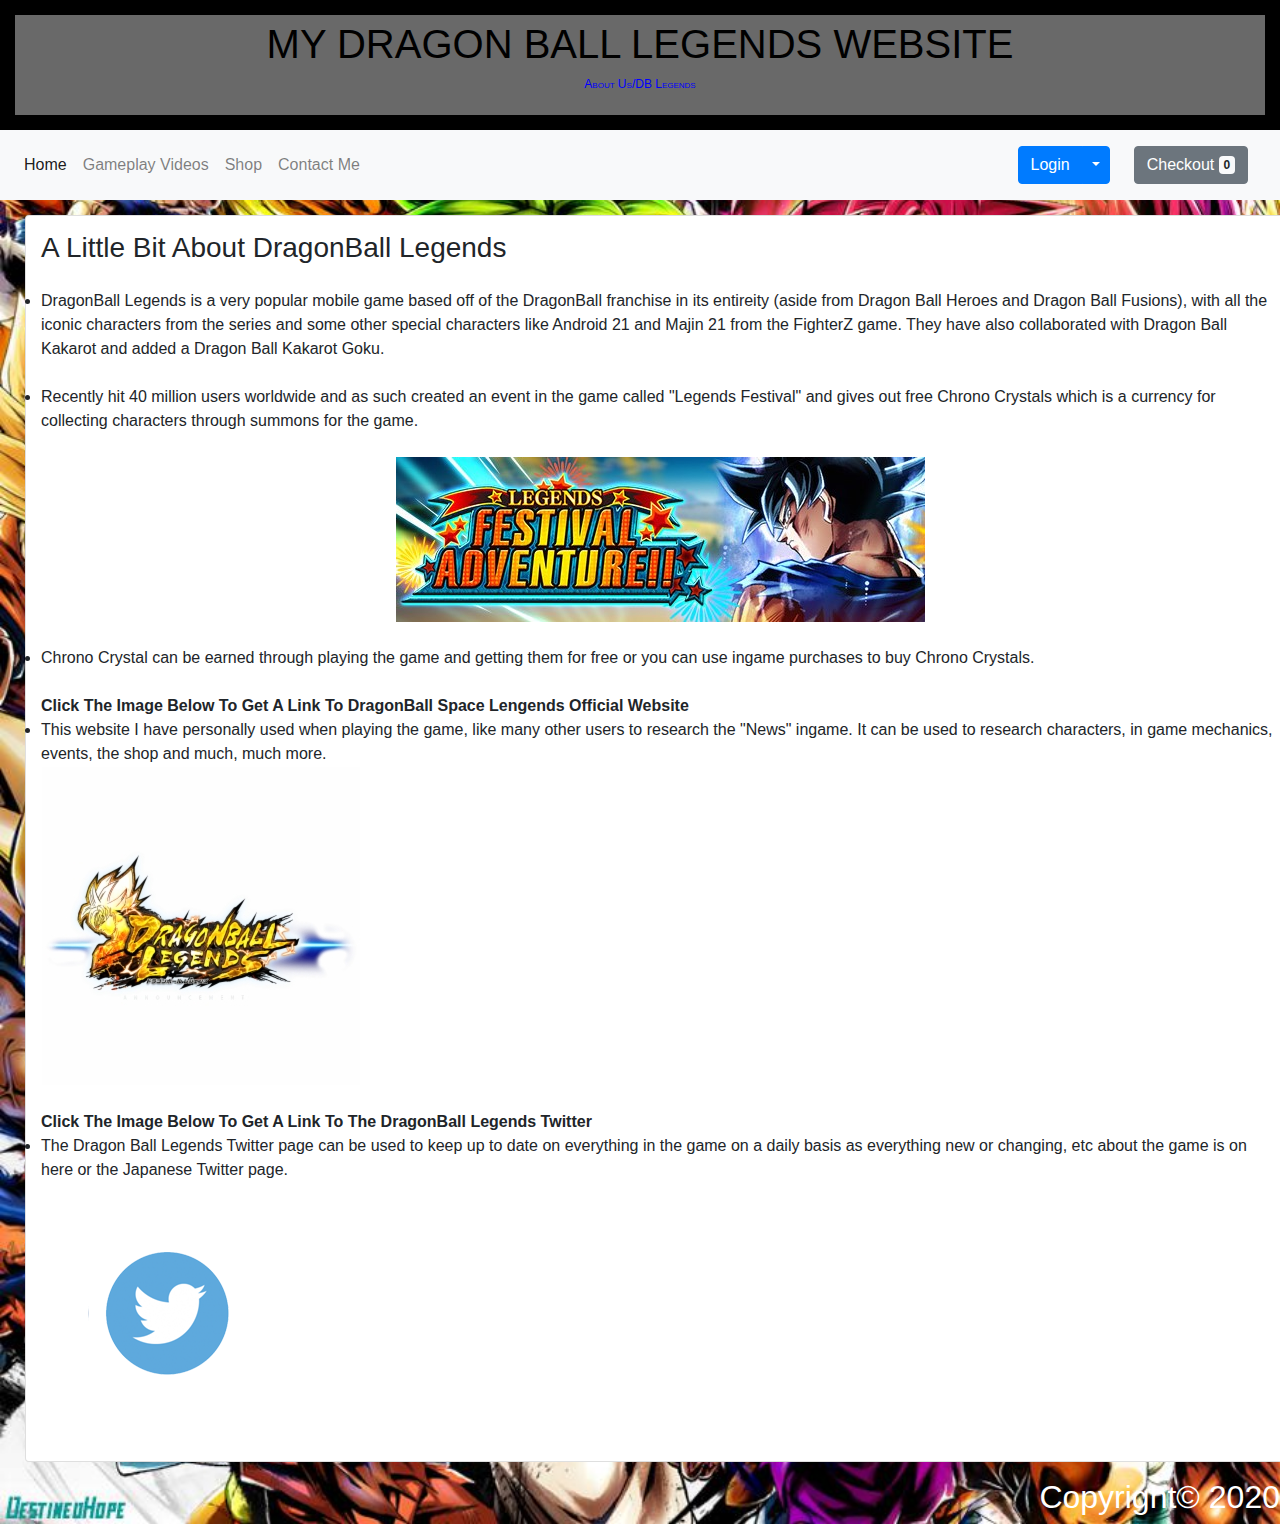
<file: index.html>
<!DOCTYPE HTML>
<html lang="en">
    
<head>
  <meta charset="utf-8">
  <meta name="viewport" content="width=device-width, initial-scale=1, shrink-to-fit=no">
  <meta name="description" content="Dragon Ball Legends Game Info">
  <meta name="author" content="Ben Carney_a.k.a_:Kronk">
<title>Index Page</title>
<link rel="stylesheet" href="main.css">
<link rel="stylesheet" href="blog.css">
<link rel="icon" href="logooflegends.jpg">
  <link href="bootstrap.min.css" rel="stylesheet">
  <link href="custom.css" rel="stylesheet"> 
</head>
<style>
     body
    {
        font-family: 'Arial', sans-serif;
        background-image:url(roster.jpg);
        background-size: cover;
        
    }   
</style>  
<body>
<div id="wrapper">
<header>
        <h1>My Dragon Ball Legends Website</h1>
        <h2>About Us/DB Legends</h2>
</header>
</div>
<nav class="navbar navbar-expand-lg navbar-light bg-light">
  <button class="navbar-toggler" type="button" data-toggle="collapse" data-target="#navbarNavAltMarkup" aria-controls="navbarNavAltMarkup" aria-expanded="false" aria-label="Toggle navigation">
    <span class="navbar-toggler-icon"></span>
  </button>
  <div class="collapse navbar-collapse" id="navbarNavAltMarkup">
    <div class="navbar-nav">
      <a class="nav-item nav-link active" href="index.html">Home<span class="sr-only">(current)</span> </a>
      <a class="nav-item nav-link" href="Gameplay%20Videos.html">Gameplay Videos</a>
      <a class="nav-item nav-link " href="shop.html">Shop</a>
        <a class="nav-item nav-link" href="Contact%20Me.html">Contact Me</a>
        <a class="nav-item nav-link" href=https://www.youtube.com/watch?v=dQw4w9WgXcQ></a>
    </div>
  </div>
    <div class="btn-group">
    <button type="button" class="btn btn-primary"  id="loginlogout" href="#">Login</button>
    <button type="button" class="btn btn-primary dropdown-toggle dropdown-toggle-split" id="dropdownMenuReference" data-toggle="dropdown" aria-haspopup="true" aria-expanded="false" data-reference="parent">
      <span class="sr-only">Toggle Dropdown</span>
    </button>
    <div class="dropdown-menu" aria-labelledby="dropdownMenuReference">
      <a class="dropdown-item" href="userdetails.html">User Details</a>
      <a class="dropdown-item" href="Registration%20Page.html">Registration Form</a>   

    </div>
    </div>
  
      
    <div class="btn-toolbar">
        <a class="nav-item nav-link" href="checkout.html">
        <button type="button" class="btn btn-secondary ml-2">
          Checkout <span class="badge badge-light" id="checkout"></span>
        </button>
        </a>
    </div> 
</nav>
<ul>

<div class="row">
<div class="card">
    <h3>A Little Bit About DragonBall Legends</h3>
    <p>
        <li>
            DragonBall Legends is a very popular mobile game based off of the DragonBall franchise in its entireity (aside from Dragon Ball Heroes and Dragon Ball Fusions), with all the iconic characters from the series and some other special characters like Android 21 and Majin 21 from the FighterZ game. They have also collaborated with Dragon Ball Kakarot and added a Dragon Ball Kakarot Goku.
        </li>
        <br>
        <li>
            Recently hit 40 million users worldwide and as such created an event in the game called "Legends Festival" and gives out free Chrono Crystals which is a currency for collecting characters through summons for the game.
        </li>
        <br><div align="center"><img  src="legendsfest.jpg"></div><br>
        <li>Chrono Crystal can be earned through playing the game and getting them for free or you can use ingame purchases to buy Chrono Crystals.
        </li>
<br>
    <b>Click The Image Below To Get A Link To DragonBall Space Lengends Official Website</b>
    <li>This website I have personally used when playing the game, like many other users to research the "News" ingame. It can be used to research characters, in game mechanics, events, the shop and much, much more.</li>
    <a href="https://legends.dbz.space/"><img src="DBL.jpg"></a>
<br>
    <b>Click The Image Below To Get A Link To The DragonBall Legends Twitter</b> 
    <li>The Dragon Ball Legends Twitter page can be used to keep up to date on everything in the game on a daily basis as everything new or changing, etc about the game is on here or the Japanese Twitter page.</li>
      <a href="https://twitter.com/DB_Legends"><img src="twitter.jpg"></a>

</div>  
    </div>
    </ul>
<script src="jquery-min.js"></script>
<script src="bootstrap.bundle.min.js"></script>    
<script src="custom.js"></script>  
<div class="footer">
  <h2>Copyright© 2020</h2>
</div>
</body>    
</html>
</file>
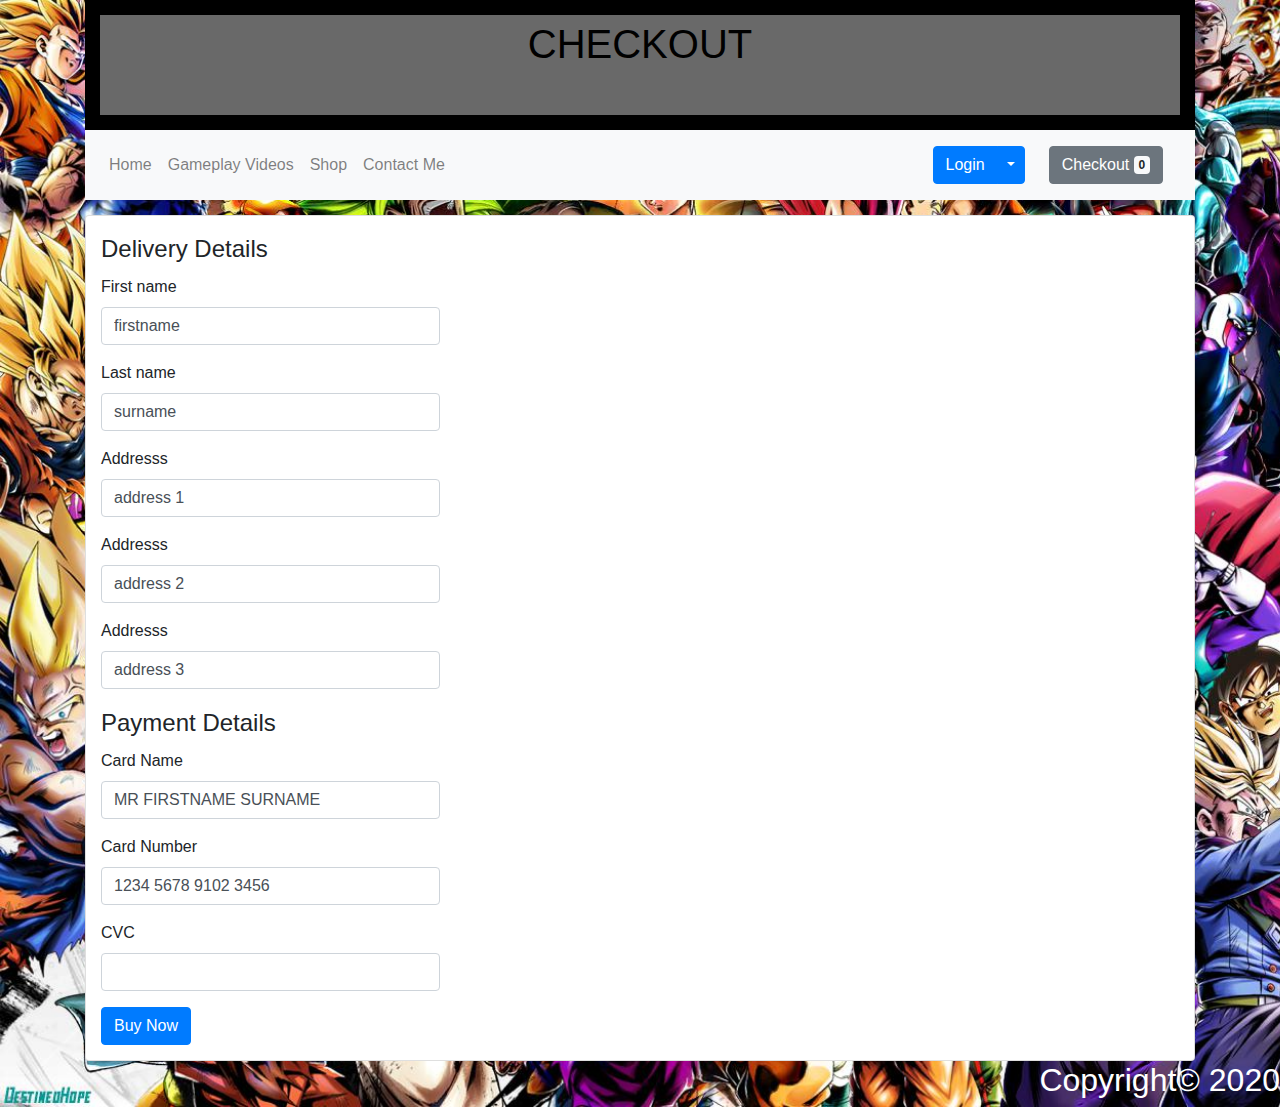
<file: checkout.html>
<!DOCTYPE html>
<html lang="en">
<head>
  <meta charset="utf-8">
  <meta name="viewport" content="width=device-width, initial-scale=1, shrink-to-fit=no">
  <meta name="description" content="Dragon Ball Legends Game Info">
  <meta name="author" content="Ben Carney_a.k.a_:Kronk">
  <title>Check Out</title>
    <link rel="stylesheet" href="main.css">
<link rel="stylesheet" href="blog.css">
<link rel="icon" href="logooflegends.jpg">
<style>
body
    {
background-color:#000000;
background:cover; 
background-image:url(roster.jpg);
background-size: cover;
    }   
</style>
  <!-- Bootstrap core CSS -->
  <link href="bootstrap.min.css" rel="stylesheet">
  <link href="custom.css" rel="stylesheet">    
</head>
<body>
<main class="container">
<div id="wrapper">
<header>
    <h1>Checkout</h1>
    </header></div>
<nav class="navbar navbar-expand-lg navbar-light bg-light">
  <button class="navbar-toggler" type="button" data-toggle="collapse" data-target="#navbarNavAltMarkup" aria-controls="navbarNavAltMarkup" aria-expanded="false" aria-label="Toggle navigation">
    <span class="navbar-toggler-icon"></span>
  </button>
  <div class="collapse navbar-collapse" id="navbarNavAltMarkup">
    <div class="navbar-nav">
      <a class="nav-item nav-link " href="index.html">Home </a>
      <a class="nav-item nav-link" href="Gameplay%20Videos.html">Gameplay Videos</a>
      <a class="nav-item nav-link" href="shop.html">Shop</a>
    <a class="nav-item nav-link" href="Contact%20Me.html">Contact Me</a>
        <a class="nav-item nav-link" href=https://www.youtube.com/watch?v=dQw4w9WgXcQ></a>
    </div>
  </div>
    <div class="btn-group">
    <button type="button" class="btn btn-primary"  id="loginlogout" href="#">Login</button>
    <button type="button" class="btn btn-primary dropdown-toggle dropdown-toggle-split" id="dropdownMenuReference" data-toggle="dropdown" aria-haspopup="true" aria-expanded="false" data-reference="parent">
      <span class="sr-only">Toggle Dropdown</span>
    </button>
    <div class="dropdown-menu" aria-labelledby="dropdownMenuReference">
      <a class="dropdown-item" href="userdetails.html">User Details</a>
      <a class="dropdown-item" href="Registration%20Page.html">Registration Form</a>   

    </div>
    </div>
  
      
    <div class="btn-toolbar">
        <a class="nav-item nav-link" href="checkout.html">
        <button type="button" class="btn btn-secondary ml-2">
          Checkout <span class="badge badge-light" id="checkout"></span>
        </button>
        </a>
    </div> 
</nav>

<div class="card">
    <div class="row">    
        <div class="col-sm col-md-4"> 
          <form name="paymentdetails" id="pdetails" action="" method="get">
                <fieldset>
                    <legend>Delivery Details</legend>
                    <div class="form-group">
                        <label for="getFirstName">First name</label>
                        <input type="text" class="form-control" id="getFirstName" name="firstname" value="firstname" required>
                    </div>
                    <div class="form-group">
                        <label for="getLastName">Last name</label> 
                        <input type="text" class="form-control" id="getLastName" name="lastname" value="surname" required>
                    </div>    
                    <div class="form-group">
                        <label for="getAddress1">Addresss</label> 
                        <input type="text" class="form-control" id="getAddress1" name="address2" value="address 1" required>
                    </div> 
                    <div class="form-group">
                        <label for="getAddress2">Addresss</label> 
                        <input type="text" class="form-control" id="getAddress2" name="address2"  value="address 2"  required>
                    </div> 
                        <div class="form-group">
                        <label for="getAddress3">Addresss</label> 
                        <input type="text" class="form-control" id="getAddress3" name="address3"  value="address 3"  required>
                    </div> 
                </fieldset>    
                <fieldset>
                    <legend>Payment Details</legend>
                    <div class="form-group">
                        <label for="getCardName">Card Name</label> 
                        <input type="text" class="form-control" id="getCardName" name="cardname" value="MR FIRSTNAME SURNAME" required>
                    </div>   
                    <div class="form-group">
                        <label for="getCardNumber">Card Number</label> 
                        <input type="text" class="form-control" id="getCardNumber" name="cardnumber" value="1234 5678 9102 3456" required>
                    </div>
                    <div class="form-group">
                        <label for="getCardCVC">CVC</label> 
                        <input type="password" class="form-control" id="getCardNumber" name="cardnumber"  required>
                    </div>
                </fieldset>    
                <div class="alert alert-success d-none" id="payment-success" role="alert">
                    Thank you for your purchase. You will receive delivery details via email. Please return to our <a href="shop.html">Shopping Page</a>.
                </div>
                <div class="alert alert-danger d-none" id="payment-failure" role="alert">
                  There seems to be a problem with the card details you entered.
                </div>                
                
                <input type='submit' class="btn btn-primary" id="buy-button" value="Buy Now">
            </form>


        </div> 
    </div>   
    </div>   

    
</main>
    <script src="jquery-min.js"></script>
    <script src="bootstrap.bundle.min.js"></script> 
    <script src="custom.js"></script>   
<div class="footer">
  <h2>Copyright© 2020</h2>
</div>
    
</body>
</html>
</file>
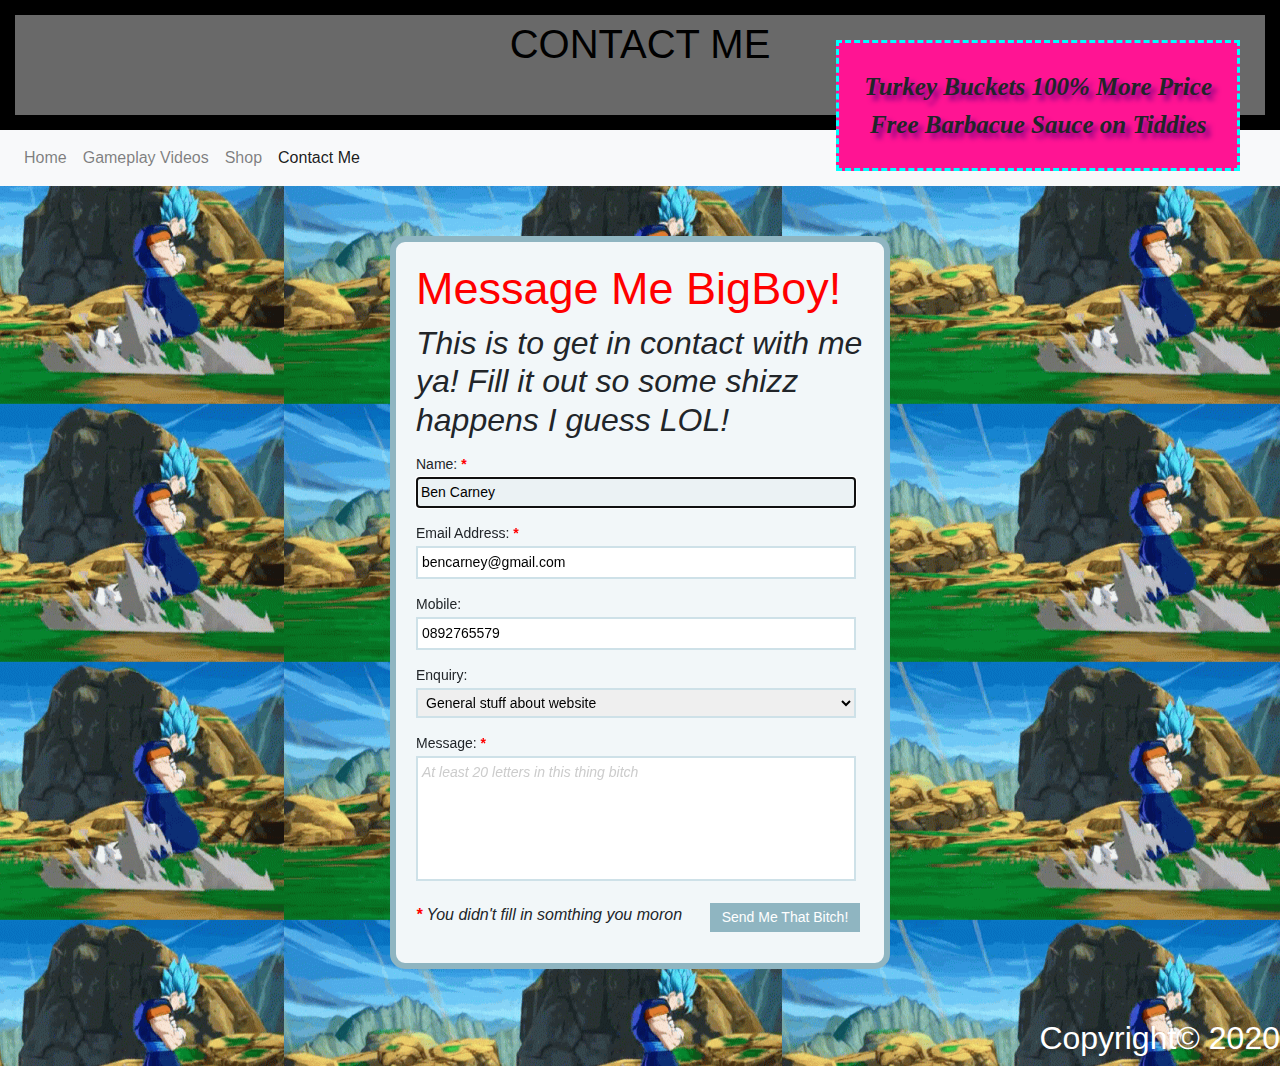
<file: Contact Me.html>
<!doctype Html>
<html lang="en">
<head>
 <style> 
body
{
background-image:url("run.gif");
background-repeat: repeat;
background-position: right;
background-color: gold;
}
</style>  
<meta charset="utf-8">
  <meta name="viewport" content="width=device-width, initial-scale=1, shrink-to-fit=no">
  <meta name="description" content="Dragon Ball Legends Game Info">
  <meta name="author" content="Ben Carney_a.k.a_:Kronk">
<title>Contact Me</title>
<link rel="stylesheet" href="form.css">
<link rel="stylesheet" href="main.css">
<link rel="icon" href="logooflegends.jpg">
  <link href="bootstrap.min.css" rel="stylesheet">
  <link href="custom.css" rel="stylesheet">

</head>
<div id="wrapper">
<header>
<h1>contact me</h1>
</header>   
</div>
<body>
<nav class="navbar navbar-expand-lg navbar-light bg-light">
  <button class="navbar-toggler" type="button" data-toggle="collapse" data-target="#navbarNavAltMarkup" aria-controls="navbarNavAltMarkup" aria-expanded="false" aria-label="Toggle navigation">
    <span class="navbar-toggler-icon"></span>
  </button>
  <div class="collapse navbar-collapse" id="navbarNavAltMarkup">
    <div class="navbar-nav">
      <a class="nav-item nav-link " href="index.html">Home </a>
      <a class="nav-item nav-link" href="Gameplay%20Videos.html">Gameplay Videos</a>
      <a class="nav-item nav-link " href="shop.html">Shop</a>
<a class="nav-item nav-link active" href="Contact%20Me.html">Contact Me<span class="sr-only">(current)</span></a>
        <a class="nav-item nav-link" href=https://www.youtube.com/watch?v=dQw4w9WgXcQ></a>
    </div>
    </div> 
</nav>

<form name="input" action="html_form_action.asp" method="get">        
<div id="special">Turkey Buckets 100% More Price<br>Free Barbacue Sauce on Tiddies</div>     
    
<div id="contact-form" class="clearfix">
<h1>Message Me BigBoy!</h1>
<h2>This is to get in contact with me ya! Fill it out so some shizz happens I guess LOL!</h2>
    
    <ul id="errors" class="">
        <li id="info">You did somethign wrong dumbass!:</li>
    </ul>
    <p id="success">You filled it out dumbass! Good Job now I'll get back to you when I feel like it see ya!</p>
    <form method="post" action="http://year1.ccpdev.me/FormTest.php">
        <label for="name">Name: <span class="required">*</span></label>
        <input type="text" id="name" name="name" value="Ben Carney" placeholder="Urc Neill" required="required" autofocus="autofocus" />
         
        <label for="email">Email Address: <span class="required">*</span></label>
        <input type="email" id="email" name="email" value="bencarney@gmail.com" placeholder="UrcNeill@example.com" required="required" />
         
        <label for="telephone">Mobile: </label>
        <input type="tel" id="telephone" name="telephone" value="0892765579"/>
         
        <label for="enquiry">Enquiry: </label>
        <select id="enquiry" name="enquiry">
            <option value="general">General stuff about website</option>
            <option value="sales">Additional Info wanting added to website</option>
            <option value="support">Support for you</option>
        </select>
         
        <label for="message">Message: <span class="required">*</span></label>
        <textarea id="message" name="message" placeholder="At least 20 letters in this thing bitch" required="required" data-minlength="20"></textarea>
         
        <span id="loading"></span>
        <input type="submit" value="Send Me That Bitch!" id="submit-button" />
        <p id="req-field-desc"><span class="required">*</span> You didn't fill in somthing you moron</p>
    </form>
</div>       
</form>
<script src="jquery-min.js"></script>
<script src="bootstrap.bundle.min.js"></script>    
<script src="custom.js"></script> 
<div class="footer">
  <h2>Copyright© 2020</h2>
</div>
</body>    
</html>
</file>
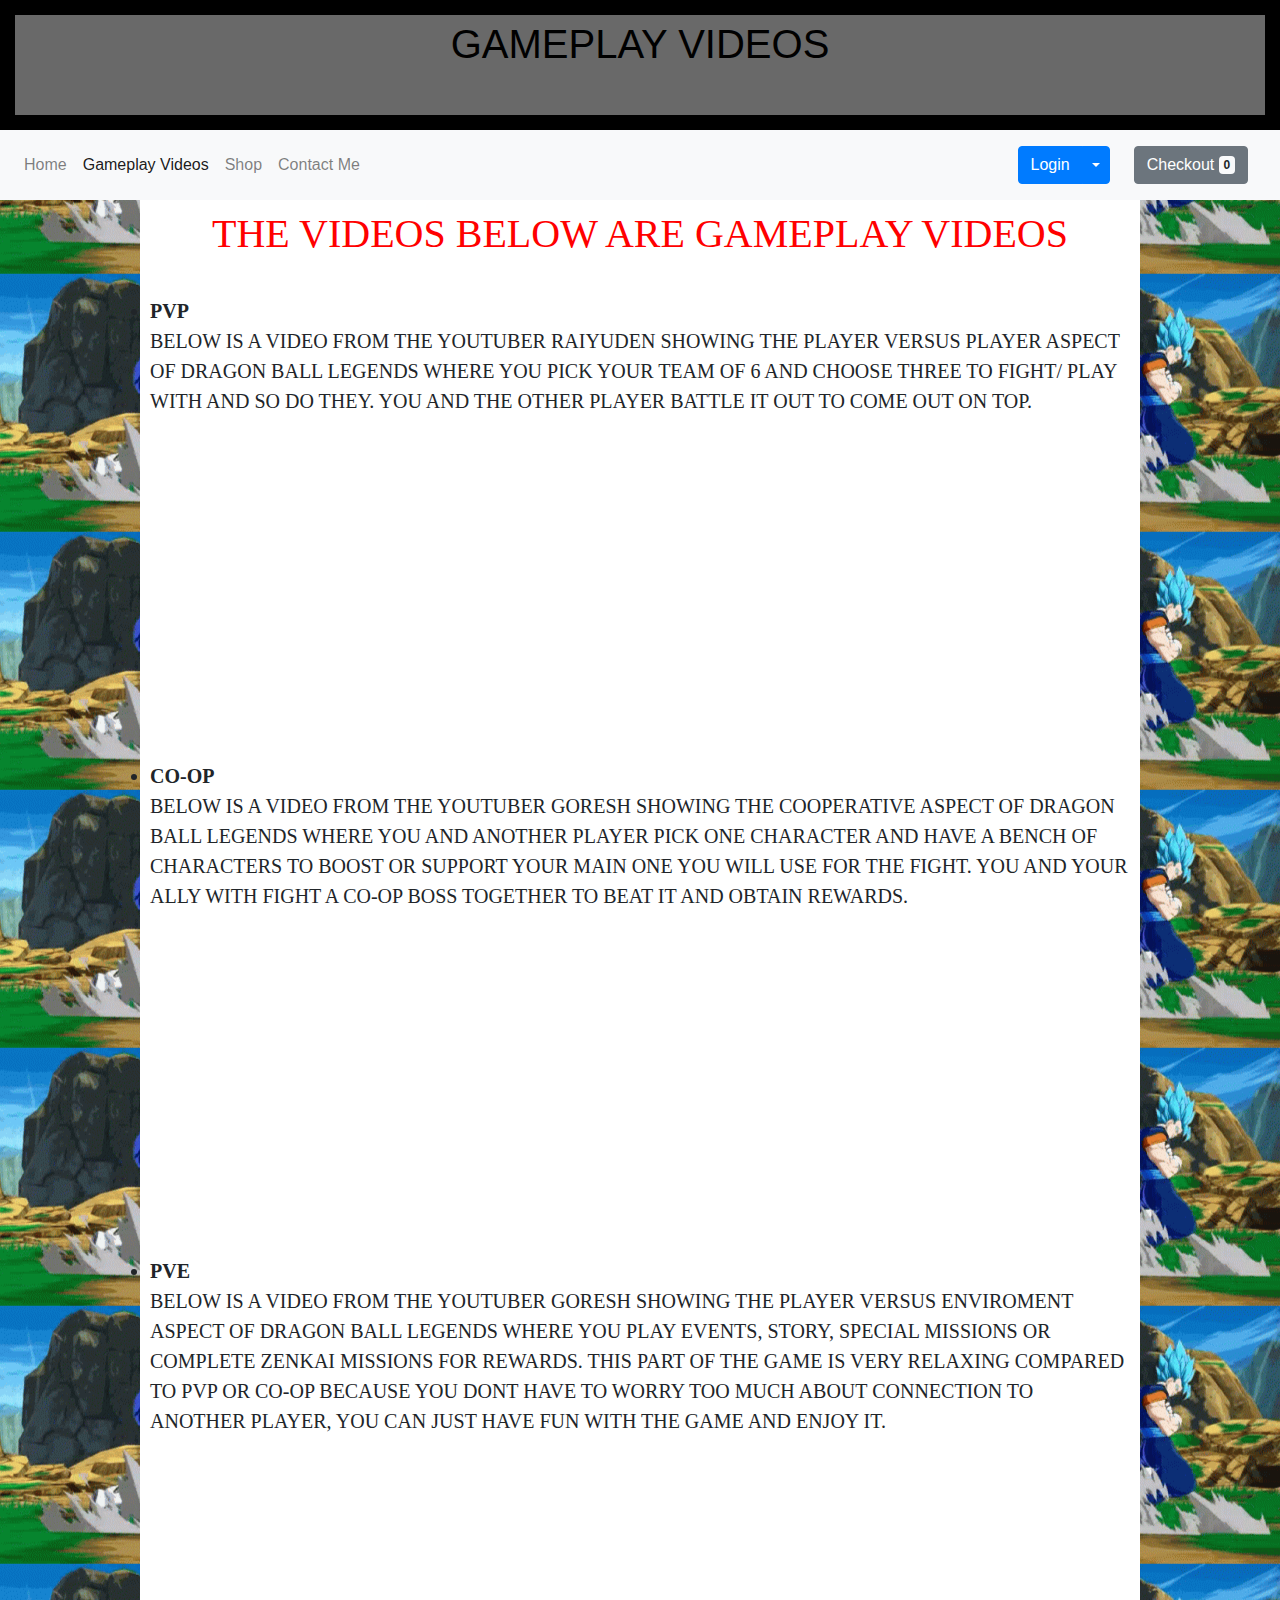
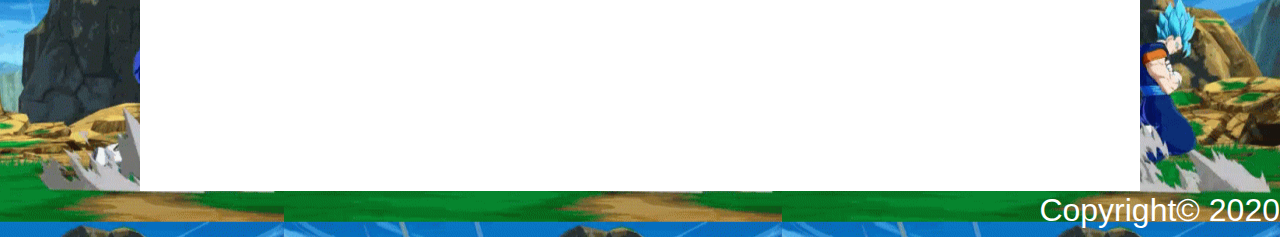
<file: Gameplay Videos.html>
<!DOCTYPE html PUBLIC "-//W3C//DTD XHTML 1.0 Transitional//EN" "http://www.w3.org/TR/xhtml1/DTD/xhtml1-transitional.dtd">
<html lang="en">
<head>
 <style> 
body
{
background-image:url("run.gif");
background-repeat: repeat;
background-position: right;
background-color: gold;
}
</style>
  <meta charset="utf-8">
  <meta name="viewport" content="width=device-width, initial-scale=1, shrink-to-fit=no">
  <meta name="description" content="Dragon Ball Legends Game Info">
  <meta name="author" content="Ben Carney_a.k.a_:Kronk">
<title>Gameplay Videos</title>
<link rel="stylesheet" href="main.css">
<link rel="icon" href="logooflegends.jpg">
  <link href="bootstrap.min.css" rel="stylesheet">
  <link href="custom.css" rel="stylesheet"> 
</head>
<div id="wrapper">
<header>
<h1>Gameplay Videos</h1>
</header>   
</div>
<nav class="navbar navbar-expand-lg navbar-light bg-light">
  <button class="navbar-toggler" type="button" data-toggle="collapse" data-target="#navbarNavAltMarkup" aria-controls="navbarNavAltMarkup" aria-expanded="false" aria-label="Toggle navigation">
    <span class="navbar-toggler-icon"></span>
  </button>
  <div class="collapse navbar-collapse" id="navbarNavAltMarkup">
    <div class="navbar-nav">
      <a class="nav-item nav-link " href="index.html">Home </a>
      <a class="nav-item nav-link active " href="Gameplay%20Videos.html">Gameplay Videos<span class="sr-only">(current)</span></a>
      <a class="nav-item nav-link " href="shop.html">Shop</a>
        <a class="nav-item nav-link" href="Contact%20Me.html">Contact Me</a>
        <a class="nav-item nav-link" href=https://www.youtube.com/watch?v=dQw4w9WgXcQ></a>
    </div>
  </div>
    <div class="btn-group">
    <button type="button" class="btn btn-primary"  id="loginlogout" href="#">Login</button>
    <button type="button" class="btn btn-primary dropdown-toggle dropdown-toggle-split" id="dropdownMenuReference" data-toggle="dropdown" aria-haspopup="true" aria-expanded="false" data-reference="parent">
      <span class="sr-only">Toggle Dropdown</span>
    </button>
     <div class="dropdown-menu" aria-labelledby="dropdownMenuReference">
      <a class="dropdown-item" href="userdetails.html">User Details</a>
      <a class="dropdown-item" href="Registration%20Page.html">Registration Form</a>  


    </div>
    </div>
  
      
    <div class="btn-toolbar">
        <a class="nav-item nav-link" href="checkout.html">
        <button type="button" class="btn btn-secondary ml-2">
          Checkout <span class="badge badge-light" id="checkout"></span>
        </button>
        </a>
    </div> 
</nav>
<body>
    
    <div id="bodytext"><div align="center"><h1>The Videos Below Are Gameplay Videos</h1></div>
<br>   
    <li><b>PvP</b></li>
    Below is a video from the YouTuber Raiyuden showing the Player versus Player aspect of Dragon Ball Legends where you pick your team of 6 and choose three to fight/ play with and so do they. You and the other player battle it out to come out on top.
    
<br>
        <div align="center"><iframe width="560" height="315" src="https://www.youtube.com/embed/HYMlW_-0hEo" frameborder="0" allow="accelerometer; autoplay; clipboard-write; encrypted-media; gyroscope; picture-in-picture" allowfullscreen></iframe></div>
<br>
    <li><b>Co-Op</b></li>
    Below is a video from the YouTuber Goresh showing the Cooperative aspect of Dragon Ball Legends where you and another player pick one character and have a bench of characters to boost or support your main one you will use for the fight. You and your ally with fight a Co-Op boss together to beat it and obtain rewards.
<br>
        <div align="center"><iframe width="560" height="315" src="https://www.youtube.com/embed/3fV41nTOOAc" frameborder="0" allow="accelerometer; autoplay; clipboard-write; encrypted-media; gyroscope; picture-in-picture" allowfullscreen></iframe></div>
<br>
    <li><b>PvE</b></li>
    Below is a video from the YouTuber Goresh showing the Player versus Enviroment aspect of Dragon Ball Legends where you play events, story, special missions or complete zenkai missions for rewards. This part of the game is very relaxing compared to Pvp or Co-Op because you dont have to worry too much about connection to another player, you can just have fun with the game and enjoy it.
<br>
    <div align="center"><iframe width="560" height="315" src="https://www.youtube.com/embed/ZdGc0a9TrE0" frameborder="0" allow="accelerometer; autoplay; clipboard-write; encrypted-media; gyroscope; picture-in-picture" allowfullscreen></iframe></div>
<br>
</div>
<div align="center">
</div>
<script src="jquery-min.js"></script>
<script src="bootstrap.bundle.min.js"></script>    
<script src="custom.js"></script>  
<div class="footer">
  <h2>Copyright© 2020</h2>
</div>
</body>
</html>
</file>
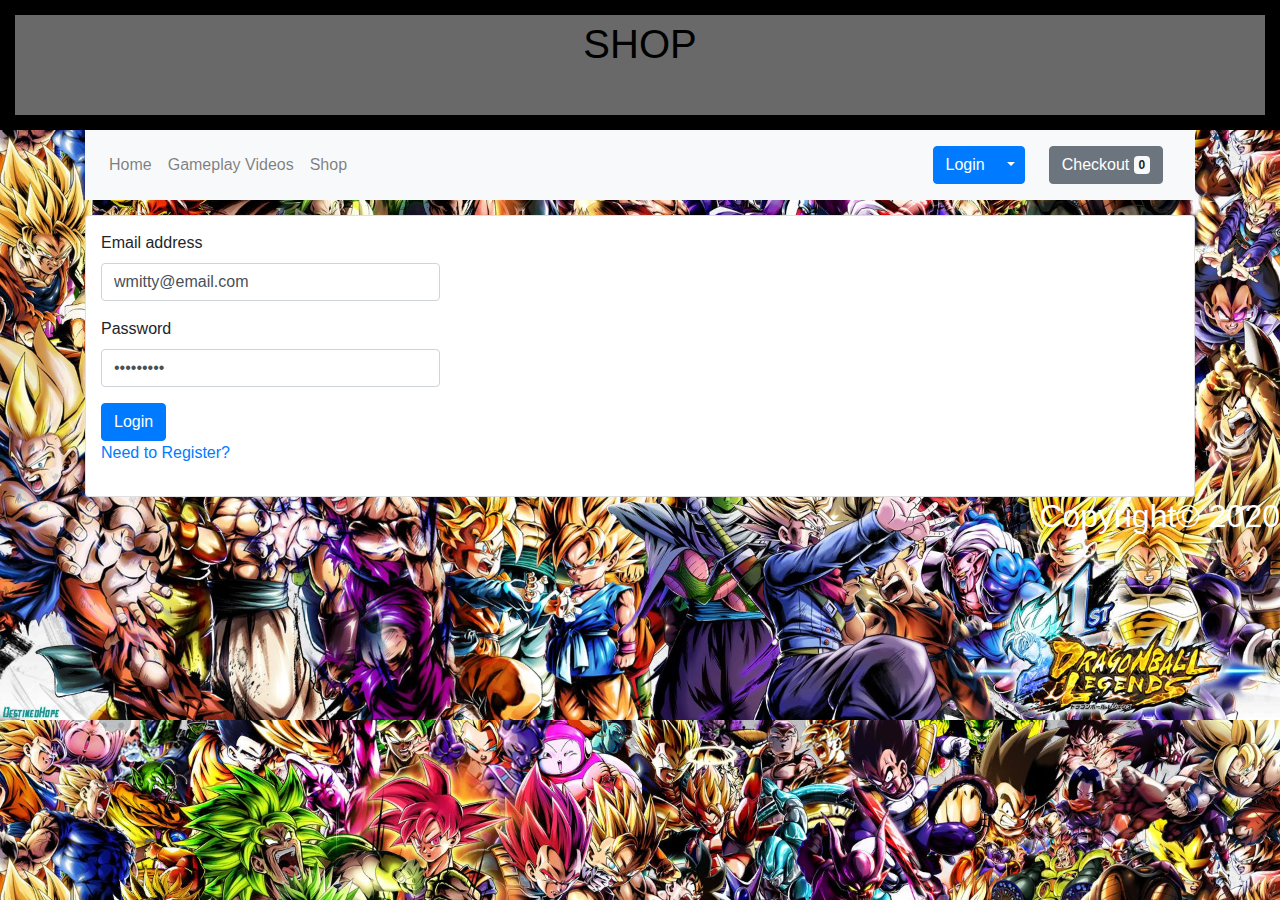
<file: login.html>
<!doctype Html>
<html lang="en">
    
<head>
  <meta charset="utf-8">
  <meta name="viewport" content="width=device-width, initial-scale=1, shrink-to-fit=no">
  <meta name="description" content="Dragon Ball Legends Game Info">
  <meta name="author" content="Ben Carney_a.k.a_:Kronk">
<style>
body
    {
background-color:#000000;
background:cover; 
background-image:url(roster.jpg);
background-size: cover;
    }   
</style>
  <title>Login Page</title>
<link rel="stylesheet" href="main.css">
<link rel="stylesheet" href="blog.css">
<link rel="icon" href="logooflegends.jpg">
  <link href="bootstrap.min.css" rel="stylesheet">
  <link href="custom.css" rel="stylesheet">     
</head>
<body>
    
        
<div id="wrapper">
<header>
<h1>Shop</h1>
</header>   
</div>
    
<main class="container">

<nav class="navbar navbar-expand-lg navbar-light bg-light">
  <button class="navbar-toggler" type="button" data-toggle="collapse" data-target="#navbarNavAltMarkup" aria-controls="navbarNavAltMarkup" aria-expanded="false" aria-label="Toggle navigation">
    <span class="navbar-toggler-icon"></span>
  </button>
  <div class="collapse navbar-collapse" id="navbarNavAltMarkup">
    <div class="navbar-nav">
      <a class="nav-item nav-link " href="index.html">Home </a>
      <a class="nav-item nav-link" href="Gameplay%20Videos.html">Gameplay Videos</a>
      <a class="nav-item nav-link" href="shop.html">Shop</a>
    </div>
  </div>
    <div class="btn-group">
    <button type="button" class="btn btn-primary"  id="loginlogout" href="login.html">Login</button>
    <button type="button" class="btn btn-primary dropdown-toggle dropdown-toggle-split" id="dropdownMenuReference" data-toggle="dropdown" aria-haspopup="true" aria-expanded="false" data-reference="parent">
      <span class="sr-only">Toggle Dropdown</span>
    </button>
    <div class="dropdown-menu" aria-labelledby="dropdownMenuReference">
      <a class="dropdown-item" href="userdetails.html">User Details</a>
      <a class="dropdown-item" href="Registration%20Page.html">Registration Form</a>   

    </div>
    </div>
  
      
    <div class="btn-toolbar">
        <a class="nav-item nav-link" href="checkout.html">
        <button type="button" class="btn btn-secondary ml-2">
          Checkout <span class="badge badge-light" id="checkout"></span>
        </button>
        </a>
    </div> 
</nav>      
 <div class="card">   
    <div class="row">    
        <div class="col-sm col-md-4"> 
            <div class="alert alert-danger d-none" role="alert" id="loginerror">The username or password you entered is incorrect. <a href="">Forgot your password?</a></div>    
            <form name="login" action="" method="get">
                <div class="form-group">
                    <label for="getEmail">Email address</label>
                    <input type="email" class="form-control" id="getEmail" name="email" value="wmitty@email.com" required>
                </div>
                <div class="form-group">
                    <label for="getPassword1">Password</label> 
                    <input type="password" class="form-control" id="getPassword1" name="password" value="password1" required>
                </div>    
                <input type='submit' class="btn btn-primary" value="Login">
            </form>
            <p> <a href="Registration%20Page.html">Need to Register?</a></p>

        </div> 
    </div>  
    </div>
    

    
</main>
    <script src="jquery-min.js"></script>
    <script src="bootstrap.bundle.min.js"></script> 
    <script src="custom.js"></script>   
 
    <div class="footer">
  <h2>Copyright© 2020</h2>
</div>
    
</body>
</html>
</file>
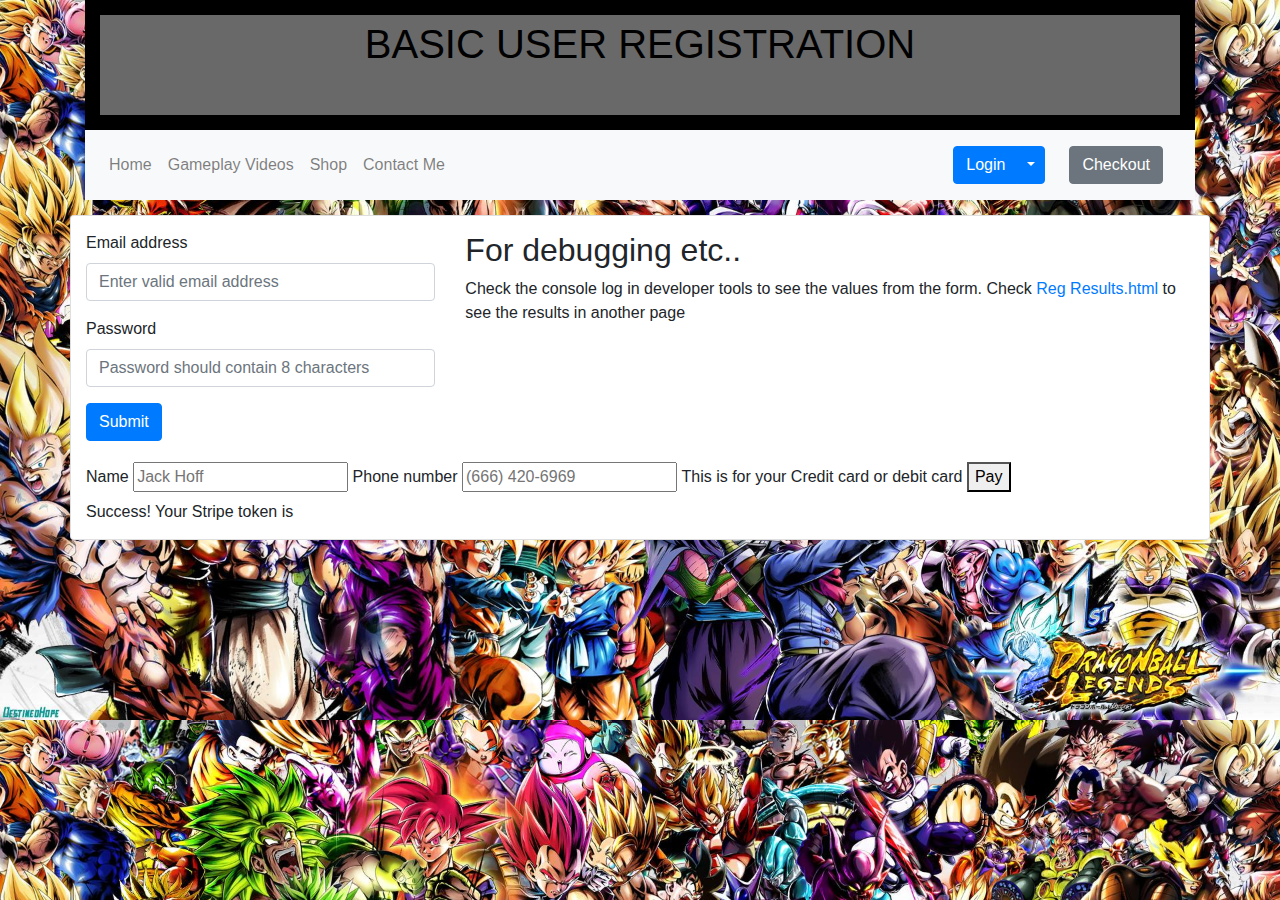
<file: Registration Page.html>
<!DOCTYPE html>
<html lang="en">
<head>
  <meta charset="utf-8">
  <meta name="viewport" content="width=device-width, initial-scale=1, shrink-to-fit=no">
  <meta name="description" content="Dragon Ball Legends Game Info">
  <meta name="author" content="Ben Carney_a.k.a_:Kronk">
  <title>Registration</title>
  <!-- Bootstrap core CSS -->
  <link rel="stylesheet" href="main.css">
<link rel="stylesheet" href="blog.css">
<link rel="icon" href="logooflegends.jpg">
  <link href="bootstrap.min.css" rel="stylesheet">
  <link href="custom.css" rel="stylesheet"> 
<style>
     body
    {
        font-family: 'Arial', sans-serif;
        background-image:url(roster.jpg);
        background-size: cover;
        
    }   
</style>
</head>
<body>
<main class="container">
<div id="wrapper">
<header>
<h1>Basic User Registration</h1>
</header>
</div>
<nav class="navbar navbar-expand-lg navbar-light bg-light">
  <button class="navbar-toggler" type="button" data-toggle="collapse" data-target="#navbarNavAltMarkup" aria-controls="navbarNavAltMarkup" aria-expanded="false" aria-label="Toggle navigation">
    <span class="navbar-toggler-icon"></span>
  </button>
  <div class="collapse navbar-collapse" id="navbarNavAltMarkup">
    <div class="navbar-nav">
      <a class="nav-item nav-link " href="index.html">Home </a>
      <a class="nav-item nav-link" href="Gameplay%20Videos.html">Gameplay Videos</a>
      <a class="nav-item nav-link" href="shop.html">Shop</a>
        <a class="nav-item nav-link" href="Contact%20Me.html">Contact Me</a>
        <a class="nav-item nav-link" href=https://www.youtube.com/watch?v=dQw4w9WgXcQ></a>
    </div>
  </div>
    <div class="btn-group">
    <button type="button" class="btn btn-primary"  id="loginlogout" href="login.html">Login</button>
    <button type="button" class="btn btn-primary dropdown-toggle dropdown-toggle-split" id="dropdownMenuReference" data-toggle="dropdown" aria-haspopup="true" aria-expanded="false" data-reference="parent">
      <span class="sr-only">Toggle Dropdown</span>
    </button>
    <div class="dropdown-menu" aria-labelledby="dropdownMenuReference">
      <a class="dropdown-item" href="userdetails.html">User Details</a>
      <a class="dropdown-item active" href="Registration%20Page.html">Registration Form<span class="sr-only">(current)</span></a>   

    </div>
    </div>
  
      
    <div class="btn-toolbar">
        <a class="nav-item nav-link" href="checkout.html">
        <button type="button" class="btn btn-secondary ml-2">
          Checkout <span class="badge badge-light" id="checkout"></span>
        </button>
        </a>
    </div> 
</nav>
<div class="row">
<div class="card">
    <div class="row">    
        <div class="col-sm col-md-4"> 
            <form name="registration" action="" method="get">
                <div class="form-group">
                    <label for="getEmail">Email address</label>
                    <input type="email" class="form-control" id="getEmail" name="email" placeholder="Enter valid email address">
                </div>
                <div class="form-group">
                    <label for="getPassword1">Password</label> 
                    <input type="password" class="form-control" id="getPassword1" name="password1" placeholder="Password should contain 8 characters">
                </div>    
                <input type='submit' class="btn btn-primary" value="Submit">
            </form>
        </div> 
        <div class="col=sm col-md-8"> 
            <h2>For debugging etc..</h2>
            <p>Check the console log in developer tools to see the values from the form. Check <a target='_blank' href='Reg%20Results.html'>Reg Results.html</a> to see the results in another page</p>
        </div>    
    </div>   
    
<script src="https://js.stripe.com/v3/"></script>
<form>
  <label>
    <span><span>Name</span></span>
    <input name="cardholder-name" class="field is-empty" placeholder="Jack Hoff" />
    
  </label>
  <label>
      <span><span>Phone number</span></span>
      <input class="field is-empty" type="tel" placeholder="(666) 420-6969" />
    
  </label>
  <label>
    <div id="card-element" class="field is-empty"></div>
    <span><span><br>This is for your Credit card or debit card</span></span>
  </label>
  <button type="submit">Pay</button>
  <div class="outcome">
    <div class="error" role="alert"></div>
    <div class="success">
      Success! Your Stripe token is <span class="token"></span>
    </div>
  </div>
</form>
    </div></div> 
    
</main>
    <script src="jquery-min.js"></script>
    <script src="bootstrap.bundle.min.js"></script>    
    <script>
        
var stripe = Stripe('pk_test_sRclQLhjCXt0takAo5Hj7H9Q');
var elements = stripe.elements();

var card = elements.create('card', {
  iconStyle: 'solid',
  style: {
    base: {
      iconColor: '#8898AA',
      color: 'green',
      lineHeight: '36px',
      fontWeight: 300,
      fontFamily: '"Helvetica Neue", Helvetica, sans-serif',
      fontSize: '22px',

      '::placeholder': {
        color: 'black',
      },
    },
    invalid: {
      iconColor: '#e85746',
      color: 'brick',
    }
  },
  classes: {
    focus: 'is-focused',
    empty: 'is-empty',
  },
});
card.mount('#card-element');

var inputs = document.querySelectorAll('input.field');
Array.prototype.forEach.call(inputs, function(input) {
  input.addEventListener('focus', function() {
    input.classList.add('is-focused');
  });
  input.addEventListener('blur', function() {
    input.classList.remove('is-focused');
  });
  input.addEventListener('keyup', function() {
    if (input.value.length === 0) {
      input.classList.add('is-empty');
    } else {
      input.classList.remove('is-empty');
    }
  });
});

function setOutcome(result) {
  var successElement = document.querySelector('.success');
  var errorElement = document.querySelector('.error');
  successElement.classList.remove('visible');
  errorElement.classList.remove('visible');

  if (result.token) {
    // Use the token to create a charge or a customer
    // https://stripe.com/docs/charges
    successElement.querySelector('.token').textContent = result.token.id;
    successElement.classList.add('visible');
  } else if (result.error) {
    errorElement.textContent = result.error.message;
    errorElement.classList.add('visible');
  }
}

card.on('change', function(event) {
  setOutcome(event);
});

document.querySelector('form').addEventListener('submit', function(e) {
  e.preventDefault();
  var form = document.querySelector('form');
  var extraDetails = {
    name: form.querySelector('input[name=cardholder-name]').value,
  };
  stripe.createToken(card, extraDetails).then(setOutcome);
});
        
    
        
        
    // javascript code will only run once the DOM is ready   
    $(document).ready(function(){
        // wait for a submit event on the form
        $( "form" ).submit(function( event ) {
            // get the values of the form into an array
            var formValues=$( this ).serializeArray() ;
            // write the formvalues to the console log
            console.log( formValues );
            localStorage.setItem('regForm', JSON.stringify(formValues));
            // prevent the form from actually submitting - event.preventDefault() could also be used..
            return false;
        });       
    });
    </script>     
    <script src="https://js.stripe.com/v3/"></script>
</body>
</html>
</file>
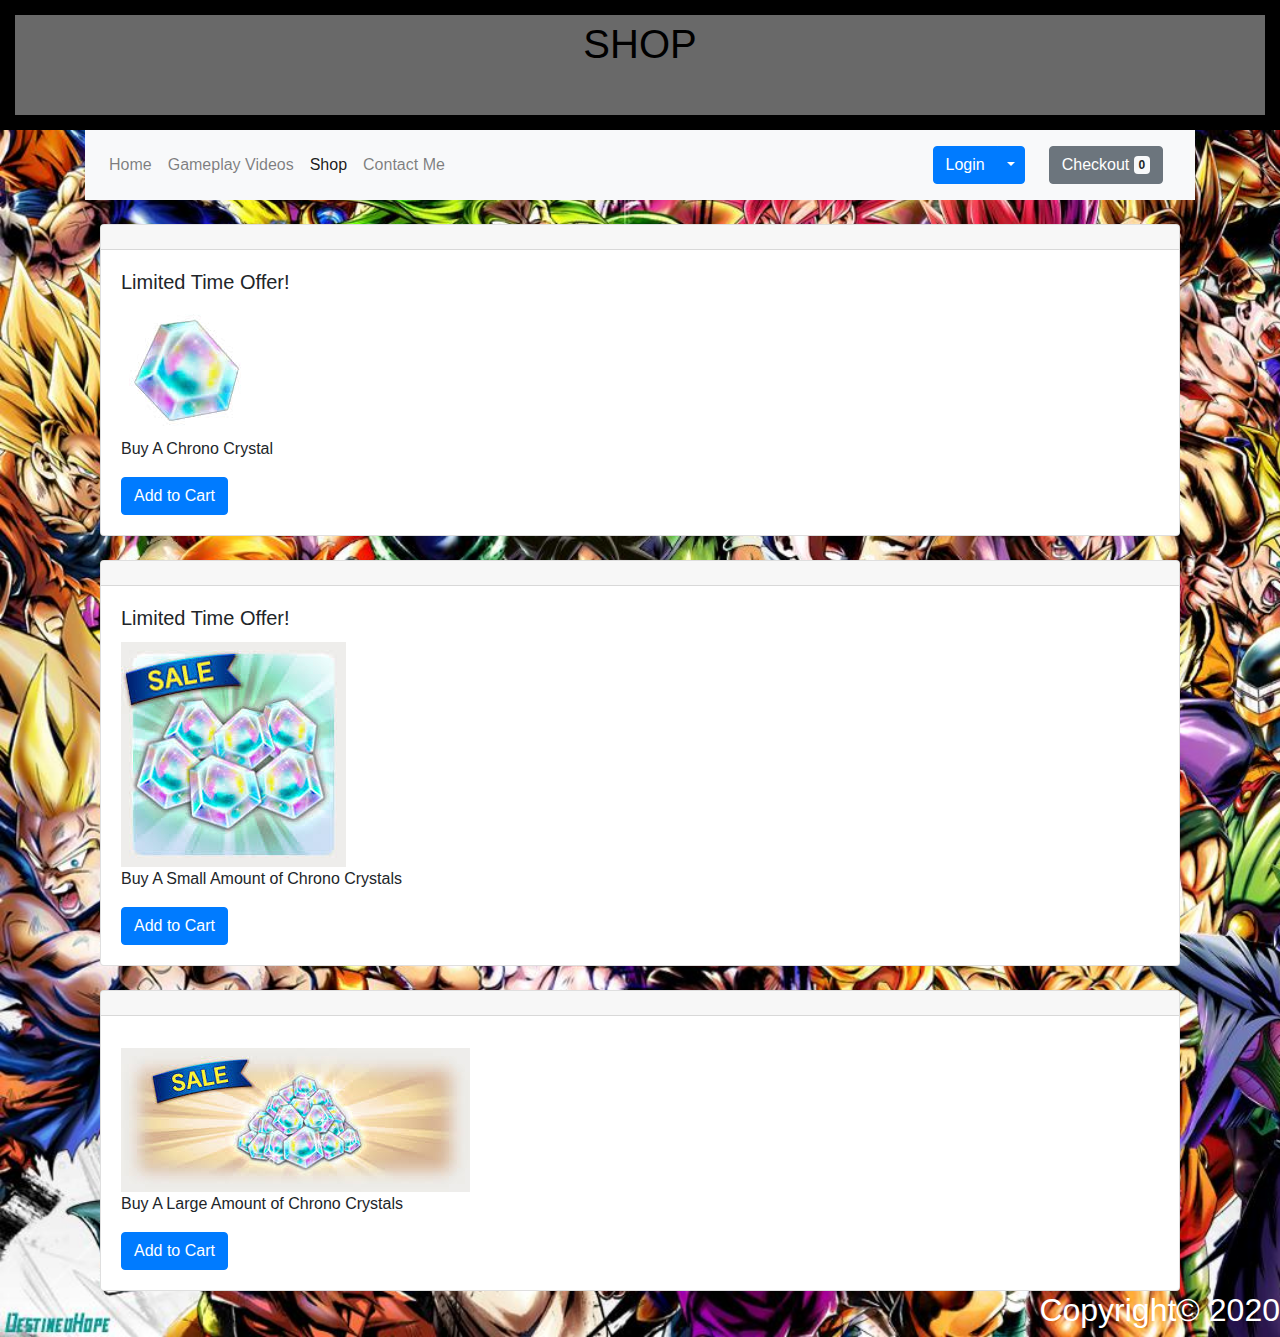
<file: shop.html>
<!DOCTYPE html>
<html lang="en">
<head>
<style>
body
    {
background-color:#000000;
background:cover; 
background-image:url(roster.jpg);
background-size: cover;
    }   
</style>
  <meta charset="utf-8">
  <meta name="viewport" content="width=device-width, initial-scale=1, shrink-to-fit=no">
  <meta name="description" content="Dragon Ball Legends Game Info">
  <meta name="author" content="Ben Carney_a.k.a_:Kronk">
  <title>Shop Page</title>
<link rel="stylesheet" href="main.css">
<link rel="icon" href="logooflegends.jpg">
  <!-- Bootstrap core CSS -->
  <link href="bootstrap.min.css" rel="stylesheet">
  <link href="custom.css" rel="stylesheet">    
</head>
<body>

        
<div id="wrapper">
<header>
<h1>Shop</h1>
</header>   
</div>
    
<main class="container">
     
<nav class="navbar navbar-expand-lg navbar-light bg-light">
  <button class="navbar-toggler" type="button" data-toggle="collapse" data-target="#navbarNavAltMarkup" aria-controls="navbarNavAltMarkup" aria-expanded="false" aria-label="Toggle navigation">
    <span class="navbar-toggler-icon"></span>
  </button>
  <div class="collapse navbar-collapse" id="navbarNavAltMarkup">
    <div class="navbar-nav">
      <a class="nav-item nav-link " href="index.html">Home </a>
      <a class="nav-item nav-link" href="Gameplay%20Videos.html">Gameplay Videos</a>
      <a class="nav-item nav-link active" href="shop.html">Shop<span class="sr-only">(current)</span></a>
        <a class="nav-item nav-link" href="Contact%20Me.html">Contact Me</a>
    </div>
  </div>
    <div class="btn-group">
    <button type="button" class="btn btn-primary"  id="loginlogout" href="#">Login</button>
    <button type="button" class="btn btn-primary dropdown-toggle dropdown-toggle-split" id="dropdownMenuReference" data-toggle="dropdown" aria-haspopup="true" aria-expanded="false" data-reference="parent">
      <span class="sr-only">Toggle Dropdown</span>
    </button>
    <div class="dropdown-menu" aria-labelledby="dropdownMenuReference">
      <a class="dropdown-item" href="userdetails.html">User Details</a>
      <a class="dropdown-item" href="Registration%20Page.html">Registration Form</a>   

    </div>
    </div>
  
      
    <div class="btn-toolbar">
        <a class="nav-item nav-link" href="checkout.html">
        <button type="button" class="btn btn-secondary ml-2">
          Checkout <span class="badge badge-light" id="checkout"></span>
        </button>
        </a>
    </div> 
</nav>    

<div class="container">
<br>

    <div class="card">
  <div class="card-header">
  </div>
  <div class="card-body">
        <h5 class="card-title">Limited Time Offer!</h5>
        <img src="ccwhite.jpg"/>
        <p class="card-text">Buy A Chrono Crystal</p>
        <a href="#" class="btn btn-primary addtocart">Add to Cart</a>
  </div>
</div>
<br>
    
<div class="card">
  <div class="card-header">
  </div>
  <div class="card-body">
        <h5 class="card-title">Limited Time Offer!</h5>
        <img src="smallcc.jfif"/>
        <p class="card-text">Buy A Small Amount of Chrono Crystals</p>
        <a href="#" class="btn btn-primary addtocart">Add to Cart</a>
  </div>
</div>
<br>
    <div class="card">
  <div class="card-header">
  </div>
  <div class="card-body">
        <h5 class="card-title"></h5>
        <img src="Largecc.jfif"/>
        <p class="card-text">Buy A Large Amount of Chrono Crystals</p>
        <a href="#" class="btn btn-primary addtocart">Add to Cart</a>
  </div>
</div>
</div>    
</main>
<script src="jquery-min.js"></script>
<script src="bootstrap.bundle.min.js"></script>    
<script src="custom.js"></script>   

    <div class="footer">
  <h2>Copyright© 2020</h2>
</div>

</body>
</html>
</file>
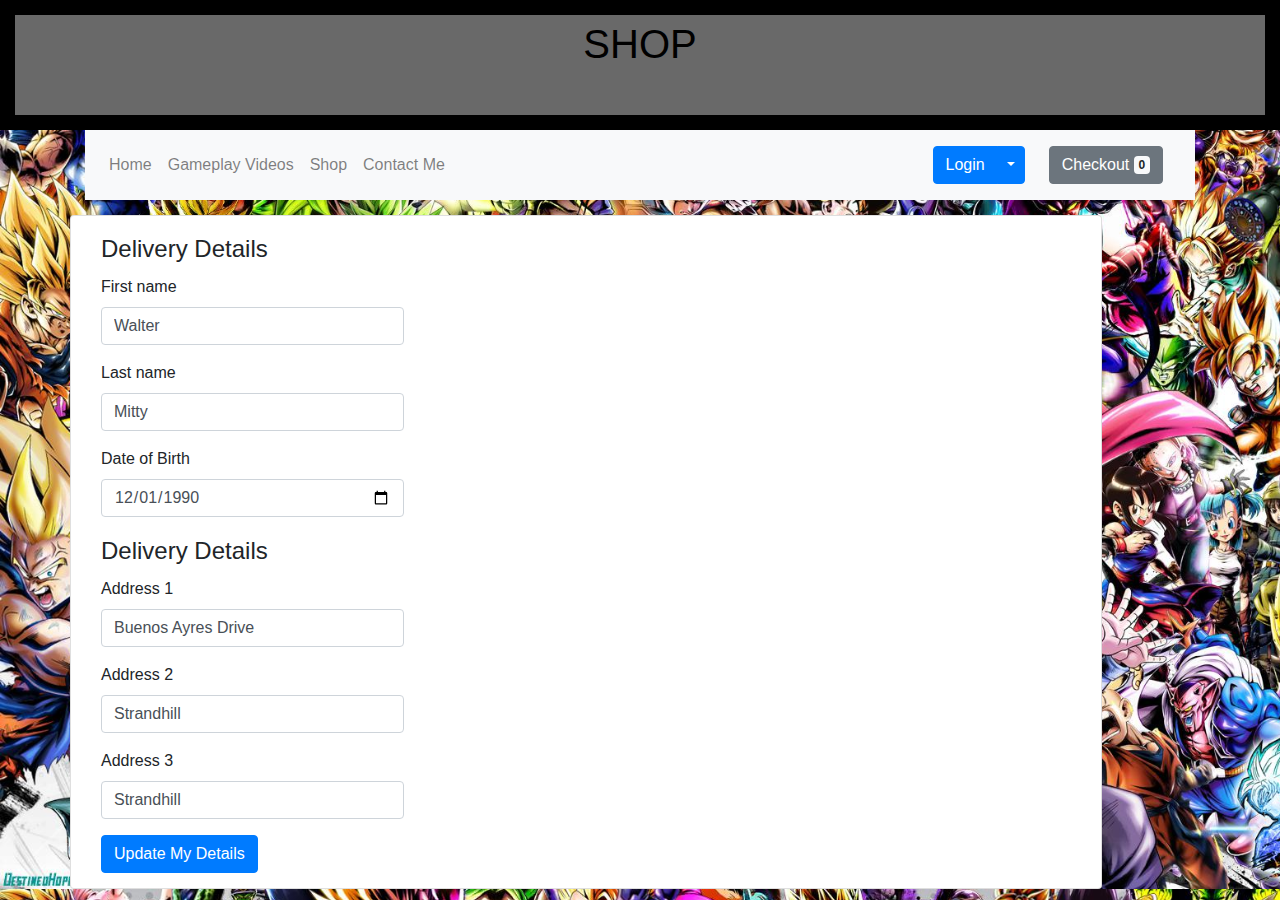
<file: userdetails.html>
<!DOCTYPE html>
<html lang="en">
<head>
  <meta charset="utf-8">
  <meta name="viewport" content="width=device-width, initial-scale=1, shrink-to-fit=no">
  <meta name="description" content="Dragon Ball Legends Game Info">
  <meta name="author" content="Ben Carney_a.k.a_:Kronk">
  <title>User Details</title>
<link rel="stylesheet" href="main.css">
<link rel="stylesheet" href="blog.css">
<link rel="icon" href="logooflegends.jpg">
  <link href="bootstrap.min.css" rel="stylesheet">
  <link href="custom.css" rel="stylesheet"> 
</head>
<style>
     body
    {
        font-family: 'Arial', sans-serif;
        background-image:url(roster.jpg);
        background-size: cover;
        
    }   
</style>
<body>
    
<div id="wrapper">
<header>
<h1>Shop</h1>
</header>   
</div>
<main class="container">

<nav class="navbar navbar-expand-lg navbar-light bg-light">
  <button class="navbar-toggler" type="button" data-toggle="collapse" data-target="#navbarNavAltMarkup" aria-controls="navbarNavAltMarkup" aria-expanded="false" aria-label="Toggle navigation">
    <span class="navbar-toggler-icon"></span>
  </button>
  <div class="collapse navbar-collapse" id="navbarNavAltMarkup">
    <div class="navbar-nav">
      <a class="nav-item nav-link " href="index.html">Home </a>
      <a class="nav-item nav-link" href="Gameplay%20Videos.html">Gameplay Videos</a>
      <a class="nav-item nav-link" href="shop.html">Shop</a>
        <a class="nav-item nav-link" href="Contact%20Me.html">Contact Me</a>
    </div>
  </div>
    <div class="btn-group">
    <button type="button" class="btn btn-primary"  id="loginlogout" href="#">Login</button>
    <button type="button" class="btn btn-primary dropdown-toggle dropdown-toggle-split" id="dropdownMenuReference" data-toggle="dropdown" aria-haspopup="true" aria-expanded="false" data-reference="parent">
      <span class="sr-only">Toggle Dropdown</span>
    </button>
    <div class="dropdown-menu" aria-labelledby="dropdownMenuReference">
      <a class="dropdown-item active " href="userdetails.html">User Details<span class="sr-only">(current)</span></a>
      <a class="dropdown-item" href="Registration%20Page.html">Registration Form</a>   

    </div>
    </div>
  
      
    <div class="btn-toolbar">
        <a class="nav-item nav-link" href="checkout.html">
        <button type="button" class="btn btn-secondary ml-2">
          Checkout <span class="badge badge-light" id="checkout"></span>
        </button>
        </a>
    </div> 
</nav>   

    <div class="row">
    <div class="card">
    <div class="leftcolumn">
        <div class="col-sm col-md-4"> 
            <form name="userdetails" id="udetails" action="" method="get">
                <fieldset>
                    <legend>Delivery Details</legend>
                    <div class="form-group">
                        <label for="getFirstName">First name</label>
                        <input type="text" class="form-control" id="getFirstName" name="firstname" required>
                    </div>
                    <div class="form-group">
                        <label for="getLastName">Last name</label> 
                        <input type="text" class="form-control" id="getLastName" name="lastname" required>
                    </div>    
                    <div class="form-group">
                        <label for="getDOB">Date of Birth</label> 
                        <input type="date" class="form-control" id="getDOB" name="dob" required>
                    </div>  
                </fieldset>    
                
                <fieldset>
                    <legend>Delivery Details</legend>
                    <div class="form-group">
                        <label for="getAddress1">Address 1</label> 
                        <input type="text" class="form-control" id="getAddress1" name="address1" required>
                    </div>   
                    <div class="form-group">
                        <label for="getAddress2">Address 2</label> 
                        <input type="text" class="form-control" id="getAddress2" name="address2" required>
                    </div>  
                    <div class="form-group">
                        <label for="getAddress3">Address 3</label> 
                        <input type="text" class="form-control" id="getAddress3" name="address2" required>
                    </div>  
                </fieldset>    
                <input type='submit' class="btn btn-primary" value="Update My Details">
            </form>


        </div> 
    </div>   
    </div>   
    </div>
    
</main>
    <script src="jquery-min.js"></script>
    <script src="bootstrap.bundle.min.js"></script> 
    <script src="custom.js"></script>   
    
</body>
</html>
</file>
<file: main.css>
#wrapper
{
    max-width: 2000px;
    margin: 0 auto;
    background-color:black;
    padding: 15px;
    
}
header{
    background-color:dimgrey;
    height: 100px;
    padding: 4px;
    
}

header h1 {
    text-transform: uppercase;
    text-align: center;
    color: black;
    line-height: 50px;
}

header h2{
   font-variant: small-caps;
    font-size: 12px;
    text-align: center;
    color: blue;
}

.main_menu {
    padding: 5px 5px 5px 0;
    text-align:  center;
    line-height:  32px;
    background-color: black;
}

ul.main_menu {
    
margin-top: 15px;
}

.main_menu li{
 display: inline;
    padding: 0 10px 0 10px;
    font-size: 20px;
}

.main_menu a{
    text-decoration: none;
    color: darkred;
    padding: 8px;
    font-variant: small-caps;
    
}

.main_menu a:hover{
    color: purple;
}

#bodytext{
    
    max-width: 1000px;
    text-transform: uppercase;
    text-align: left;
    font-size: 20px;
    font-family:"comic sans";
    margin: 0 auto;
    background-color:white;
    padding: 10px;
}
#special
{font-family:"Impact";
 font-size:15px; 
 font-weight: bold;
 font-style: italic;
 text-align: center;
 text-shadow: 5px 5px 5px purple;font-size: 25px;
 border-style: dashed;
 border-color: aqua;
 background-color:deeppink;
 position:fixed;
    top:15px;
    right:15px;
    padding:1em;
    margin:1em;
    }
.footer
{
  text-align: right;
    text-align: end;
  color: white;
}
</file>
<file: blog.css>
.leftcolumn {
  float: left;
  width: 1000px;
}

.rightcolumn {
  float: right;
  width: auto;
  padding-right: 15px;
}

.fakeimg {
  background-color: grey;
  box-sizing: auto;
  width: 25%;
}

.card {
  background-color: dimgrey;
  padding: 15px;
  margin-top: 15px;
}

.row:after {
  content: "";
  display: table;
  clear: both;
}

@media screen and (max-width: 400px) {
  .leftcolumn, .rightcolumn {
    width: 50%;
    padding: 0;
  }
}
</file>
<file: custom.css>
h1 { color:red};
</file>
<file: form.css>
#contact-form {
    background-color:#F2F7F9;
    width:500px;
    padding:20px;
    margin: 50px auto;    
    border: 6px solid #8FB5C1;
    -moz-border-radius:15px;
    -webkit-border-radius:15px;
    border-radius:15px;
    position:relative;
}
 
#contact-form h1 {
    font-size:45px;
}
 
#contact-form h2 {
    margin-bottom:15px;
    font-style:italic;
    font-weight:normal;
}
 
#contact-form input, 
#contact-form select, 
#contact-form textarea, 
#contact-form label {
    font-size:14px;
    margin-bottom:2px;
}
 
#contact-form input, 
#contact-form select, 
#contact-form textarea {
    width:440px;
    border: 2px solid #CEE1E8;
    margin-bottom:15px;
    padding:4px;
}
 
#contact-form input:focus, 
#contact-form select:focus, 
#contact-form textarea:focus {
    border: 1px solid #AFCDD8;
    background-color: #EBF2F4;
}
 
#contact-form textarea {
    height:125px;
    resize: none;
}
 
#contact-form label {
    display:block;
}
 
#contact-form .required {
    font-weight:bold;
    color:#F00;    
}
 
#contact-form #submit-button {
    width: 150px;
    background-color:#333;
    color:#FFF;
    border:none;
    display:block;
    float:right;
    margin-bottom:1px;
    margin-right:4px;
    background-color:#8FB5C1;
    -moz-border-radius:4px;
}
 
#contact-form #submit-button:hover {
    background-color: #A6CFDD;
}
 
#contact-form #submit-button:active {
    position:relative;
    top:2px;
}
 
#contact-form #loading {
    width:32px;
    height:32px;
    background-image:url(../img/loading.gif);
    display:block;
    position:absolute;
    right:130px;
    bottom:16px;
    display:none;
}
 
#errors {
    border:solid 1px #E58E8E;
    padding:10px;
    margin:25px 0px;
    display:block;
    width:437px;
    -webkit-border-radius:8px;
    -moz-border-radius:8px;
    border-radius:8px;
    background:#FFE6E6 url(../img/cancel_48.png) no-repeat 405px center;
    display:none;
}
 
#errors li {
    padding:2px;
    list-style:none;    
}
 
#errors li:before {
    content: ' - ';    
}
 
#errors #info {
    font-weight:bold;
}
 
#errors #info:before {
    content: '';    
}
 
#success {
    border:solid 1px #83D186;
    padding:25px 10px;
    margin:25px 0px;
    display:block;
    width:437px;
    -webkit-border-radius:8px;
    -moz-border-radius:8px;
    border-radius:8px;
    background:#D3EDD3 url(../img/accepted_48.png) no-repeat 405px center;
    font-weight:bold;
    display:none;
}
 
#errors.visible, #success.visible {
    display:block;    
}
 
#req-field-desc {
    font-style:italic;
}
input:required, textarea:required {
    -moz-box-shadow:none;
    -webkit-box-shadow:none;
    -o-box-shadow:none;
    box-shadow:none;
}
::-webkit-input-placeholder {
    color:#CCC;
    font-style:italic;
}
 
input:-moz-placeholder, textarea:-moz-placeholder {
    color:#CCC;
    font-style:italic;
}
 
input.placeholder-text, textarea.placeholder-text  { 
    color:#CCC;
    font-style:italic;
}
</file>
